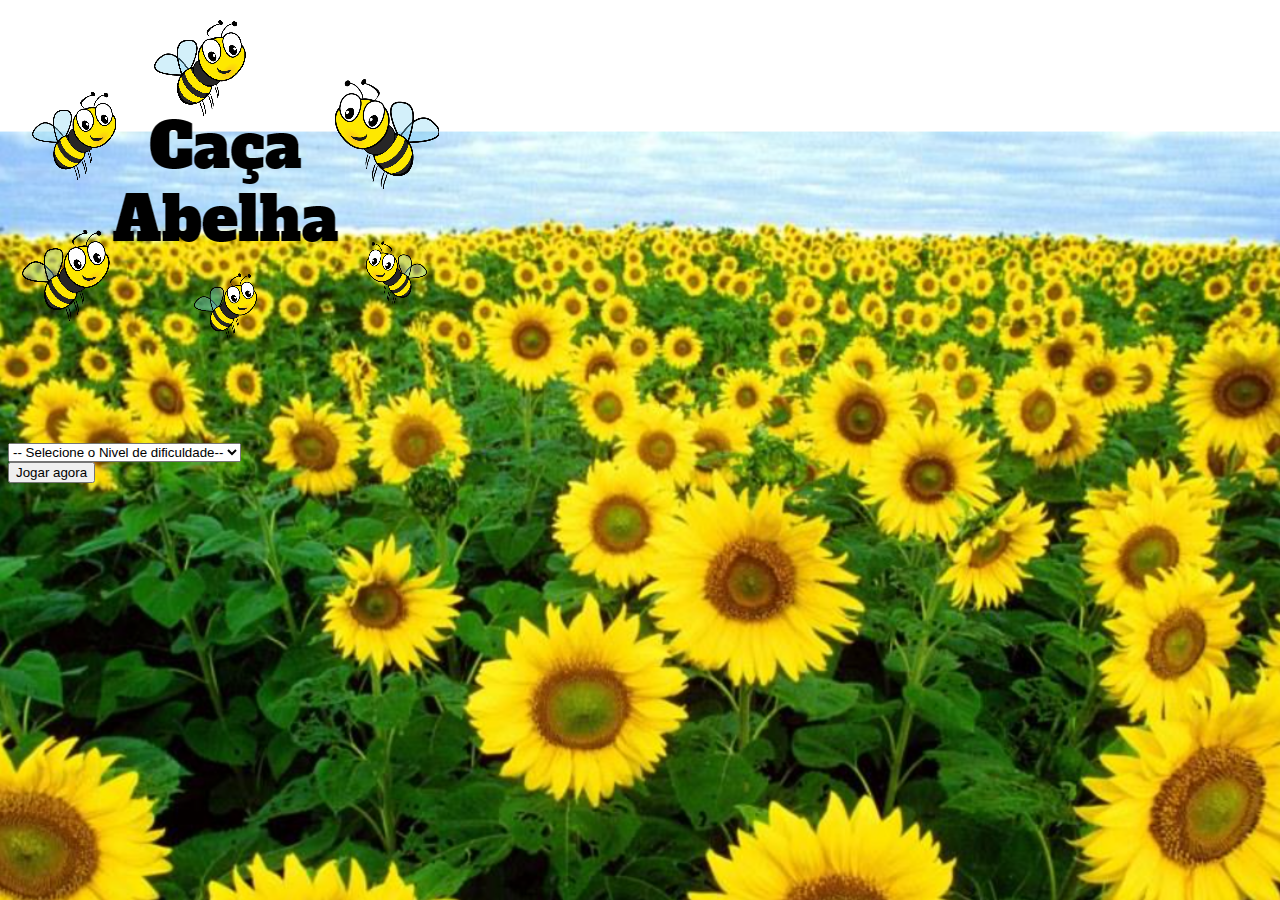
<file: jogo-caça-abelinha/index.html>
<!DOCTYPE html>
<html lang="pt-br">
<head>
    <meta charset="UTF-8"> 
    <title>Fim de jogo </title>
   
    <link rel="stylesheet" href="https://cdn.jsdelivr.net/npm/bootstrap@4.6.2/dist/css/bootstrap.min.css" integrity="sha384-xOolHFLEh07PJGoPkLv1IbcEPTNtaed2xpHsD9ESMhqIYd0nLMwNLD69Npy4HI+N" crossorigin="anonymous"> 
   
    <link rel="stylesheet" href="estilo.css">

    <script>
        function iniciarJogo() {
            
          var nivel = document.getElementById('nivel').value

          if (nivel === '') {
            alert('Selecione um nivel para iniciar o jogo ')
            return false
          }
        
          window.location.href = "app.html?" + nivel

        }
    </script>
</head>
<body>
    <div class="container">
        <div class="row">
            <div class="col">
                <div class="d-flex justify-content-center">
                <img src="imagens/game.png" alt="">
           </div> 
        </div>
        </div>

        <div class="row">
        <div class="col">
            <div class="d-flex justify-content-center">
                <div class="mb-2">
                <select class="form-control" id="nivel">
                    <option value="">-- Selecione o Nivel de dificuldade--</option>
                    <option value="normal">Normal</option>
                    <option value="medio">Mediano</option>
                    <option value="dificil">Dificil</option>

                </select>
            </div>
        </div>
    </div>
 </div>          

        <div class="row">
            <div class="col">
                <div class="d-flex justify-content-center">
                        <button type="button" class="btn btn-danger btn-lg" onclick="iniciarJogo()">
                           Jogar agora
                        </button>
                </div> 
        </div>
        </div>
    </div>
</body>
</html>
</file>
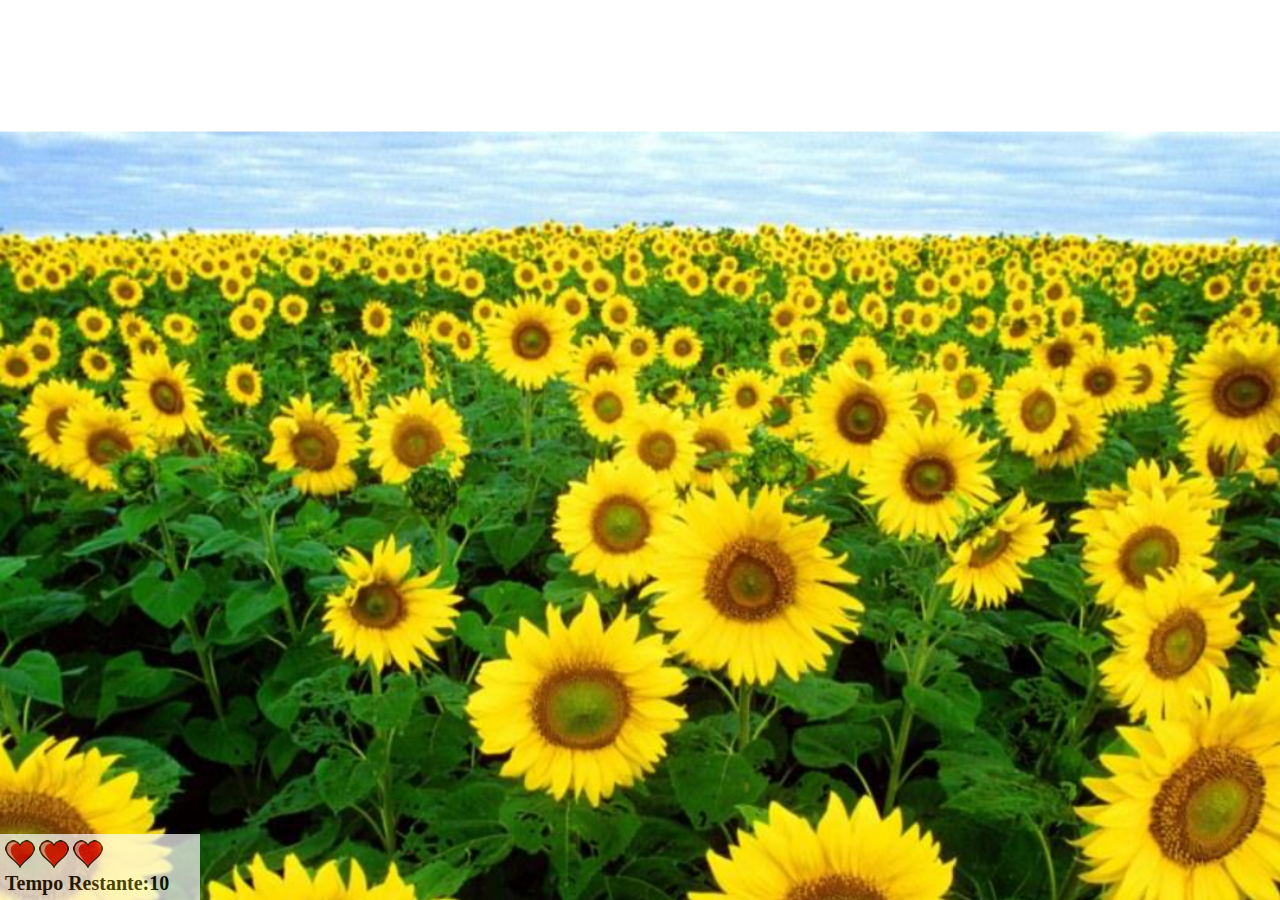
<file: jogo-caça-abelinha/app.html>
<!DOCTYPE html>
<html lang="pt-br">
<head>
    <meta charset="UTF-8">
    <meta http-equiv="X-UA-Compatible" content="IE=edge">
    <meta name="viewport" content="width=device-width, initial-scale=1.0">
    <script src="jogo.js"></script>
    <link rel="stylesheet" href="estilo.css">
    <title>Jogo-caça-abelha</title>
</head>
<body onresize="ajustaTamanhoPalcoJogo()">
        <div class="painel">
            <div class="vidas">
                <img id="v1" src="imagens/coracao_cheio.png" alt="">
                <img id="v2" src="imagens/coracao_cheio.png" alt="">
                <img id="v3" src="imagens/coracao_cheio.png" alt="">
     
            </div>
            <div class="cronometro">Tempo Restante:<span id="cronometro"></span> </div>
        </div>





        <script>
           document.getElementById('cronometro').innerHTML = tempo 


     var criaMosca = setInterval(function(){
        posicaoRandomica()
        }, criaAbelhaTempo)
    </script>
</body>
</html>
</file>
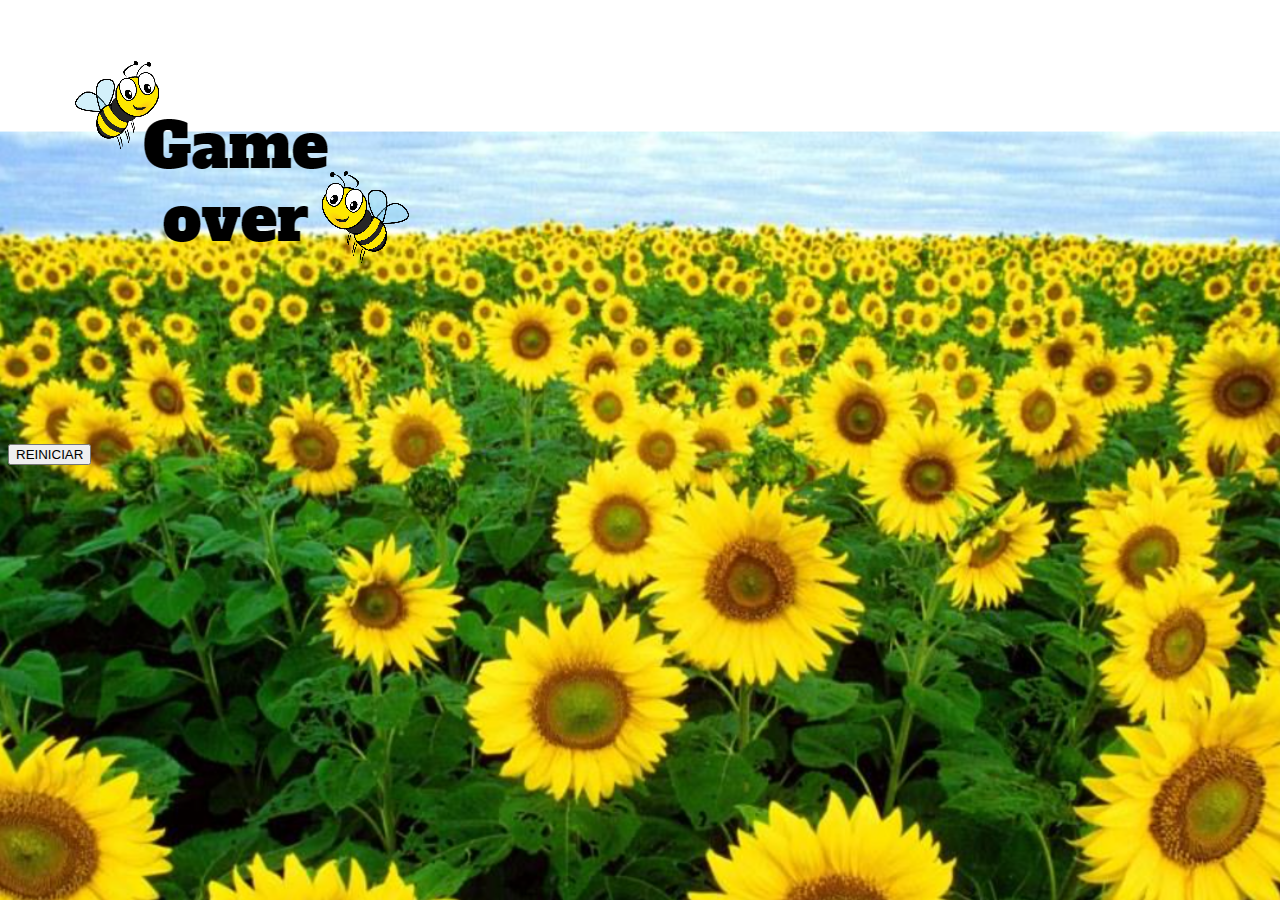
<file: jogo-caça-abelinha/fim_de_jogo.html>
<!DOCTYPE html>
<html lang="pt-br">
<head>
    
    <meta charset="UTF-8">
    <title>Fim de jogo </title>

    <link rel="stylesheet" href="https://cdn.jsdelivr.net/npm/bootstrap@4.6.2/dist/css/bootstrap.min.css" integrity="sha384-xOolHFLEh07PJGoPkLv1IbcEPTNtaed2xpHsD9ESMhqIYd0nLMwNLD69Npy4HI+N" crossorigin="anonymous">
    
    <link rel="stylesheet" href="estilo.css">
</head>
<body>
    <div class="container">
        <div class="row">
            <div class="col">
                <div class="d-flex justify-content-center">
                <img src="imagens/game_over.png" alt="">
           </div> 
        </div>
        </div>



        <div class="row">
            <div class="col">
                <div class="d-flex justify-content-center">
                        <button type="button" class="btn btn-dark btn-lg" onclick="window.location.href = 'index.html' ">
                            REINICIAR   
                        </button>
                </div> 
        </div>
        </div>
    </div>
</body>
</html>
</file>
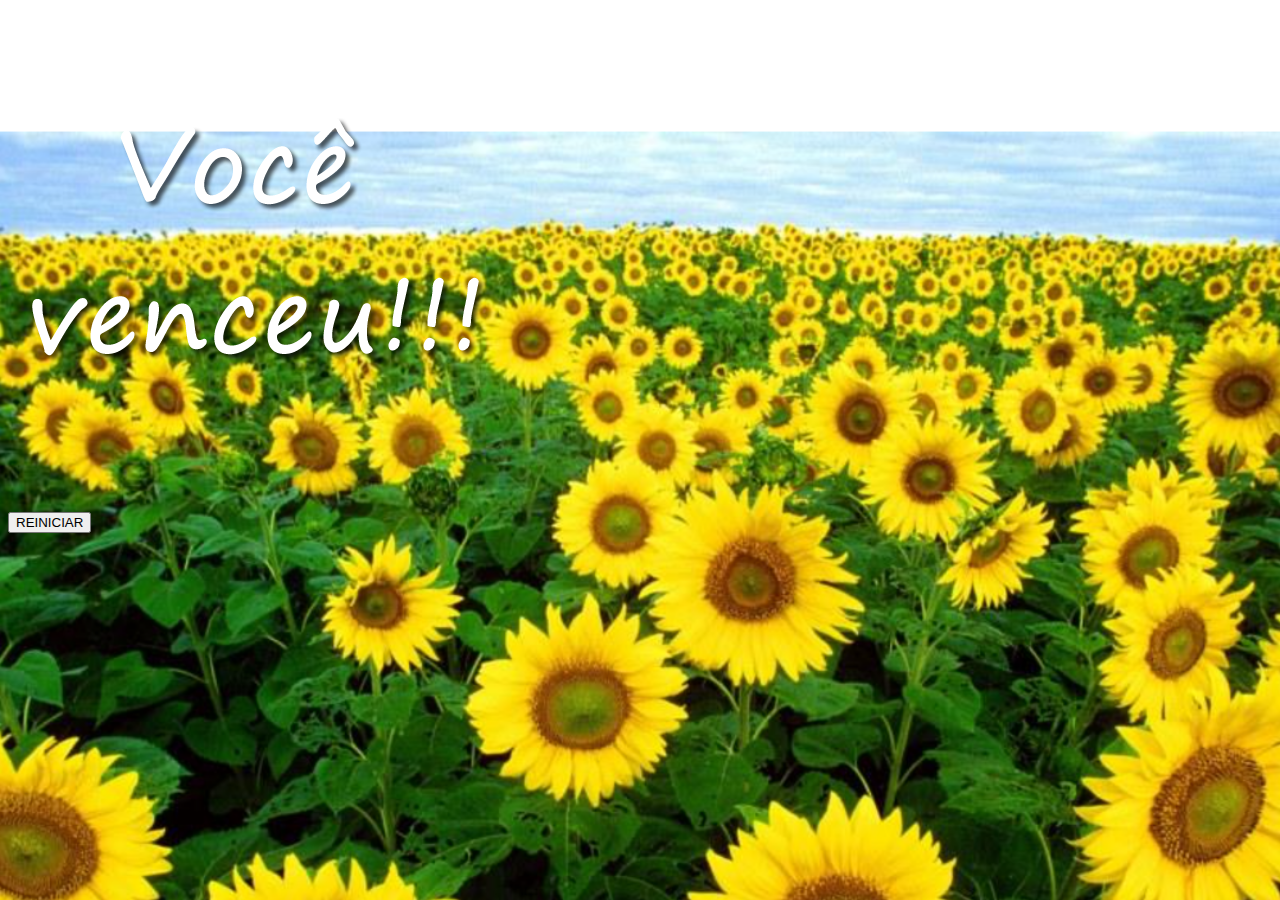
<file: jogo-caça-abelinha/vitoria.html>
<!DOCTYPE html>
<html lang="pt-br">
<head>
    <meta charset="UTF-8">
    <title>Fim de jogo </title>

    <link rel="stylesheet" href="https://cdn.jsdelivr.net/npm/bootstrap@4.6.2/dist/css/bootstrap.min.css" integrity="sha384-xOolHFLEh07PJGoPkLv1IbcEPTNtaed2xpHsD9ESMhqIYd0nLMwNLD69Npy4HI+N" crossorigin="anonymous">
    
    <link rel="stylesheet" href="estilo.css">
</head>
<body>
    <div class="container">
        <div class="row">
            <div class="col">
                <div class="d-flex justify-content-center">
                <img src="imagens/vitoria.png" alt="">
           </div> 
        </div>
        </div>



        <div class="row">
            <div class="col">
                <div class="d-flex justify-content-center">
                        <button type="button" class="btn btn-dark btn-lg" onclick="window.location.href = 'index.html' ">
                            REINICIAR   
                        </button>
                </div> 
        </div>
        </div>
    </div>
</body>
</html>
</file>
<file: jogo-caça-abelinha/estilo.css>
html{
    cursor: url(imagens/pega_abelha.png) 30 30, auto;
}


body{
    background-image: url(imagens/bg.jpg);
    background-size: cover;
}


.abelinha1{
    width: 50px;
    height: 50px ;
}

.abelinha2{
    width: 70px;
    height: 70px ;
}

.abelinha3{
    width: 90px;
    height: 90px ;
}

.ladoA {
    transform: scaleX(1);
}

.ladoB {
    transform: scaleX(-1);
}

.painel{
    position: absolute;
    width: 190px;
    padding: 5px;
    left: 0px;
    bottom: 0px;
    border-top:solid 1px #fff;
    background-color: #fff;
    opacity:0.7;
}

.vidas{
    float: left;
}

.cronometro{
    float: left;
    font-size: 20px;
    font-weight: bold;
}
</file>
